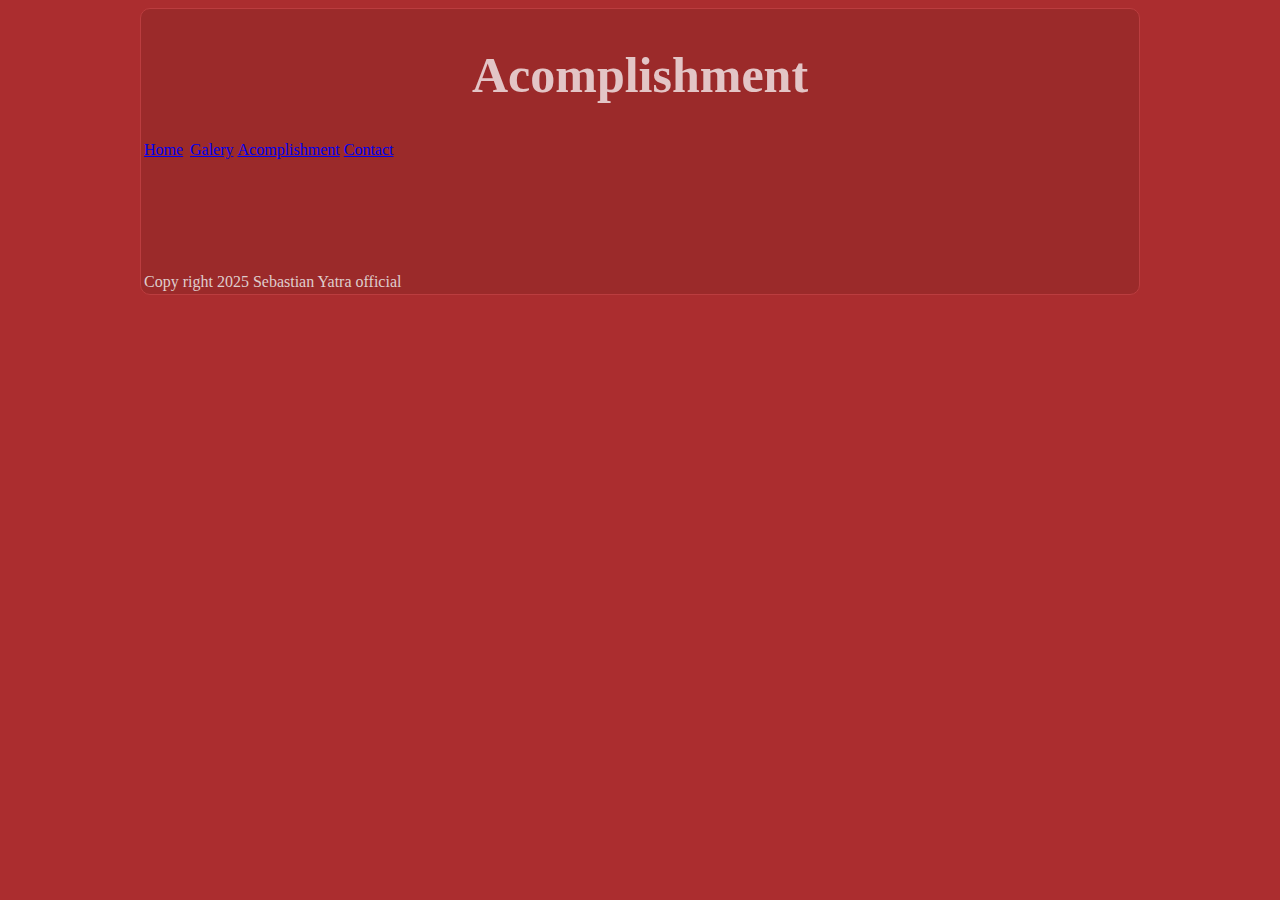
<file: acomplishment.html>
<!doctype html>
<html>
<head>
<meta charset="utf-8">
<title>Acomplishment</title>
	  <link rel="icon" type="image/x-icon" href="images/fav1.ico">
<link href="style.css" rel="stylesheet" type="text/css">
</head>

<body>
<table width="200">
  <tbody>
    <tr>
      <td colspan="4"><h1>Acomplishment</h1></td>
    </tr>
	  <tr>
        <td width="42"><a href="index.html">Home</a></td>
        <td width="2"><a href="galery.html">Galery</a></td>
        <td width="1"><a href="acomplishment.html">Acomplishment</a></td>
        <td><a href="contract.html">Contact</a></td>
      </tr>
    <tr>
      <td>&nbsp;</td>
      <td>&nbsp;</td>
      <td>&nbsp;</td>
      <td>&nbsp;</td>
    </tr>
    <tr>
      <td>&nbsp;</td>
      <td>&nbsp;</td>
      <td>&nbsp;</td>
      <td>&nbsp;</td>
    </tr>
    <tr>
      <td>&nbsp;</td>
      <td>&nbsp;</td>
      <td>&nbsp;</td>
      <td>&nbsp;</td>
    </tr>
    <tr>
      <td>&nbsp;</td>
      <td>&nbsp;</td>
      <td>&nbsp;</td>
      <td>&nbsp;</td>
    </tr>
    <tr>
      <td>&nbsp;</td>
      <td>&nbsp;</td>
      <td>&nbsp;</td>
      <td>&nbsp;</td>
    </tr>
    <tr>
      <td colspan="4">Copy right 2025 Sebastian Yatra official </td>
    </tr>
  </tbody>
</table>
</body>
</html>
</file>
<file: style.css>
@charset "utf-8";
/* CSS Document */
img {
    width: 200px;
    height: 100px;
}
body {
    background-color: #AB2D2F;
    color: #DFCDCD;
}
h1 {
    font-family: Baskerville, "Palatino Linotype", Palatino, "Century Schoolbook L", "Times New Roman", serif;
    color: #E3C5C6;
    text-align: center;
    font-size: 50px;
}
h1  {
}
h1 {
}
table {
    width: 1000px;
    margin-left: auto;
    margin-right: auto;
}
body table {
    background-color: #9B2A2A;
    border: thin solid #BB3D3F;
    border-radius: 10px;
    margin-left: auto;
    margin-right: auto;
}

tr td img {
}
.img1 {
    width: 350px;
    height: 250px;
}
.img2 {
    width: 400px;
    height: 300px;
}
.img3 {
    width: 500px;
    height: 500px;
}
.img4 {
}
.img5 {
    text-align: center;

}
</file>
